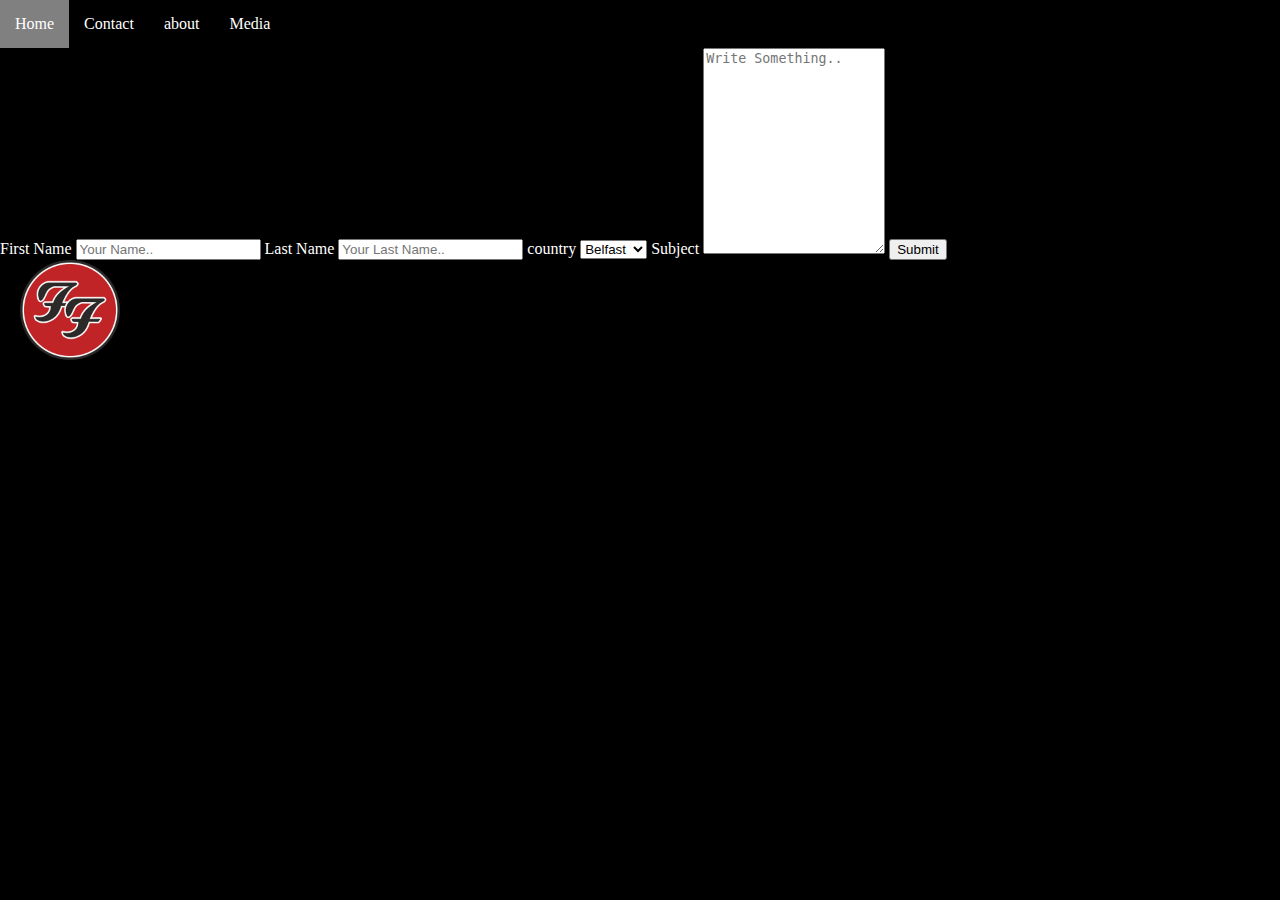
<file: contact.html>
<!DOCTYPE html>
<html lang="en">
<head>
    <meta charset="UTF-8">
    <meta name="viewport" content="width=device-width, initial-scale=1.0">
    <title>CONTACT US | NORTHERN IRELAND'S FOO FIGHTERS TRIBUTE BAND  </title>
    <link rel="stylesheet" type="text/css" href="style.css" />
</head>
<body>
    <nav class="navbar">
        <ul>
          <li><a href="index.html">Home</a></li>
          <li><a href="contact.html">Contact</a></li>
          <li><a href="about.html">about</a></li>
          <li><a href="media.html">Media</a></li>
        </ul>
     </nav>
     <div class="container">
        <form action="action_page.php">

            <label for="fname">First Name</label>
            <input type="text" id="fname" name="firstname" placeholder="Your Name..">

            <label for="iname">Last Name</label>
            <input type="text" id="lname" name="lastname" placeholder="Your Last Name..">

            <label for="country">country</label>
            <select id="country" name="country">
                <option value="belfast">Belfast</option>
                <option value="london">London</option>
                <option value="other">Other</option>
            </select>
            <label for="subject">Subject</label>
            <textarea id="subject" name="subject" placeholder="Write Something.."
            style="height: 200px;"></textarea>
            <input type="submit" value="Submit">
        </form>
     </div>
  
     <main>
      <a href="index.html"><img src="Images/Foo_Fighters-logo.png" alt="Foo Fighters logo"style="width: 100px;height: 100px;"></a>
      

     </main>
</body>
</html>
</file>
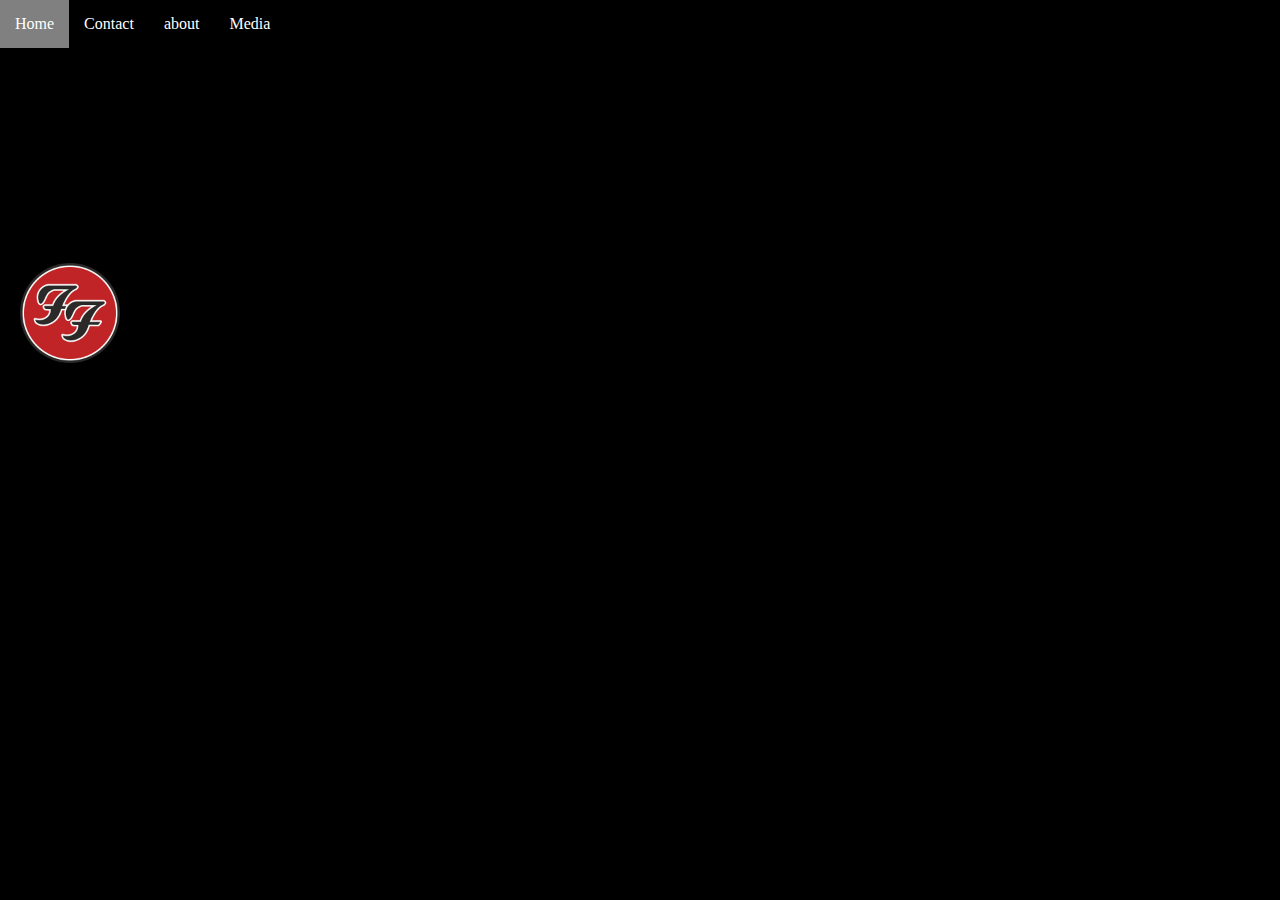
<file: media.html>
<!DOCTYPE html>
<html lang="en">
<head>
    <meta charset="UTF-8">
    <meta name="viewport" content="width=device-width, initial-scale=1.0">
    <title>MEDIA | NORTHERN IRELAND'S FOO FIGHTER TRIBUTE BAND</title>
    <link rel="stylesheet" type="text/css" href="style.css" />
</head>
<body>
    <nav class="navbar">
        <ul>
          <li><a href="index.html">Home</a></li>
          <li><a href="contact.html">Contact</a></li>
          <li><a href="about.html">about</a></li>
          <li><a href="media.html">Media</a></li>
        </ul>
     </nav>
  
     <main>
      <a href="index.html"><img src="Images/Foo_Fighters-logo.png" alt="Foo Fighters logo"style="width: 100px;height: 100px;"></a>
      <iframe width="560" height="315" src="https://www.youtube.com/embed/e-n48kVyVUc?si=UlGmm0AB4STTFD7F" title="YouTube video player" frameborder="0" allow="accelerometer; autoplay; clipboard-write; encrypted-media; gyroscope; picture-in-picture; web-share" referrerpolicy="strict-origin-when-cross-origin" allowfullscreen></iframe>
     </main>

</html>
</file>
<file: style.css>
body {
    background-color: black;
    color: white;
    margin: 0px;
}
main {
    margin-left: 20px;
    margin-right: 20px;
}
h2 {
font-family: system-ui, -apple-system, BlinkMacSystemFont, 'Segoe UI', Roboto, Oxygen, Ubuntu, Cantarell, 'Open Sans', 'Helvetica Neue', sans-serif;
text-align:left;
}
.navbar ul {
    list-style-type: none;
    background-color: black;
    padding: 0px;
    margin: 0px;
    overflow: hidden;
}
.navbar a {
    color: white;
    text-decoration: none;
    padding: 15px;
    display: block;
    text-align: center
}
.navbar a:hover {
    background-color: grey;

}
.navbar li {
    float: left;

}
media.html {
    background-color: white;
}
</file>
